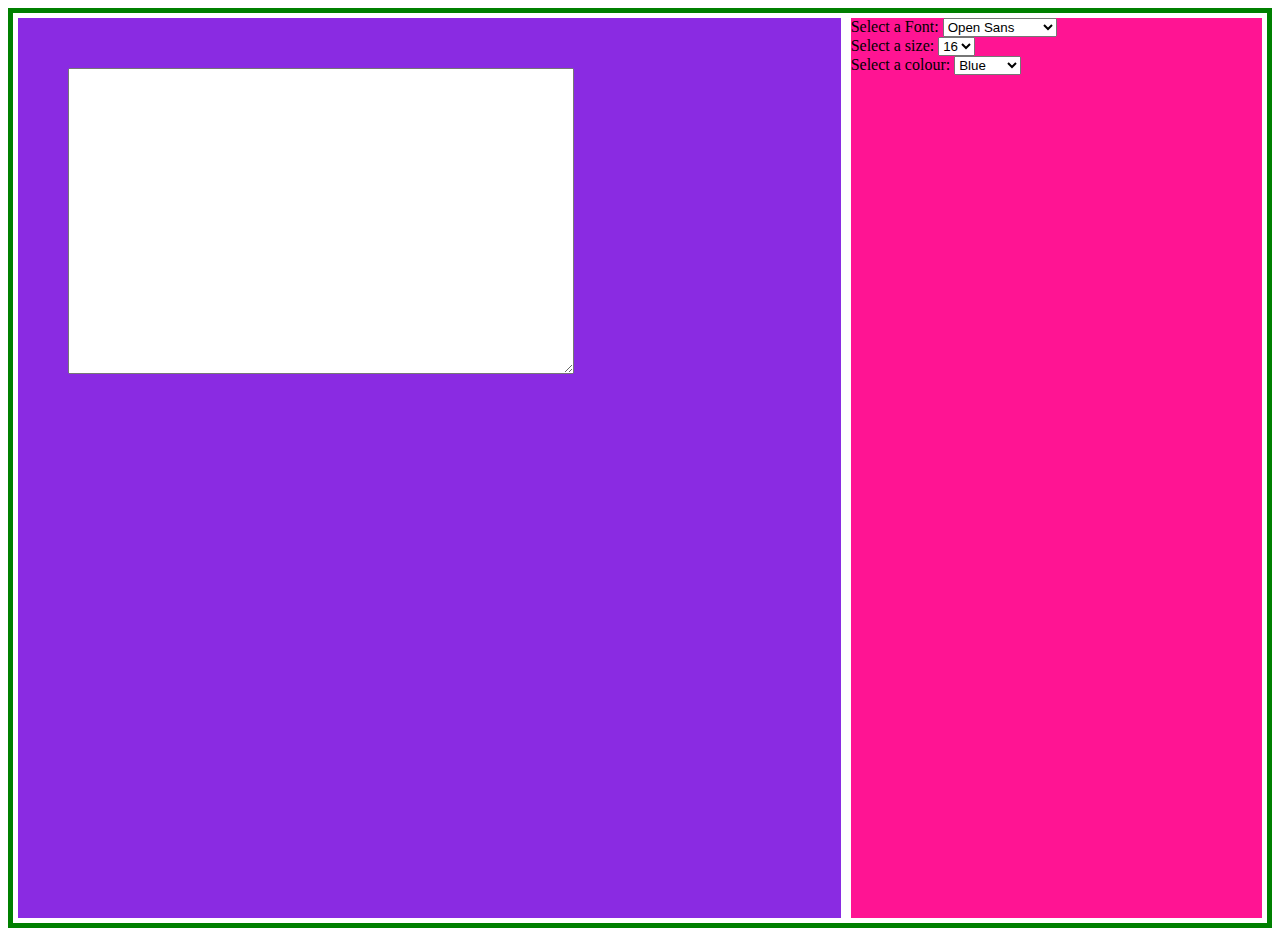
<file: index.html>
<!DOCTYPE html>
<html>
<head>
	<meta charset="utf-8">
	<meta name="viewport" content="width=device-width, initial-scale=1">
	<title>Designing Page</title>
</head>
<style type="text/css">
	.main{
		display: flex;
		border: 5px solid green;
	}
	.container1{
		width:1000px;
		height: 100vh;
		margin: 5px;
		background: blueviolet;
	}
	.container2{
		width: 500px;
		height: 100vh;
		margin: 5px;
		background: deeppink;
	}
	.container1 button{
		font-size: 30px;
	}
	.container1 img{
		width: 30px;
		height: 30px;
	}
	.text-container{
		  position: relative;
 /* width: 300px;
  height: 200px;*/
/*  border: 1px solid #ccc;*/
  margin: 50px;

	}
	textarea{
    width: 500px;
    height: 300px;
/*    background: yellow;*/
    margin: auto;
    
    font-size: inherit;
/*  resize: none;*/
}
</style>
<body>
	<div class="main">
		<div class="container1">
			<!-- <button onclick="undo()">Undo<img src="img/undo.jpg"></button> -->
			<!-- <button onclick="redo()">Redo<img src="img/redo.jpg"></button> -->
			<div class="font-selector">


			</div>

			<div class="text-container">
				<label for="textInput"></label>
				<textarea id="textInput"></textarea>
			</div>
		</div>
		<div class="container2">
			<div class="font">
				<label for="fontDropdown">Select a Font:</label> 
				<select id="fontDropdown"></select></div>
				<div class="size">
					<label for="sizeDropdown">Select a size:</label> 
					<select id="sizeDropdown"></select>
				</div>
				<div class="color">
					<label for="colorDropdown">Select a colour:</label> 
					<select id="colorDropdown">
            <option value="blue">Blue</option>
            <option value="pink">Pink</option>
            <option value="green">Green</option>
            <option value="yellow">Yellow</option>
            <option value="orange">Orange</option>
            <option value="black">Black</option>
        </select>
				</div>
			</div>
		</div>
	</body>
	<script src="script.js"></script>
	</html>
</file>
